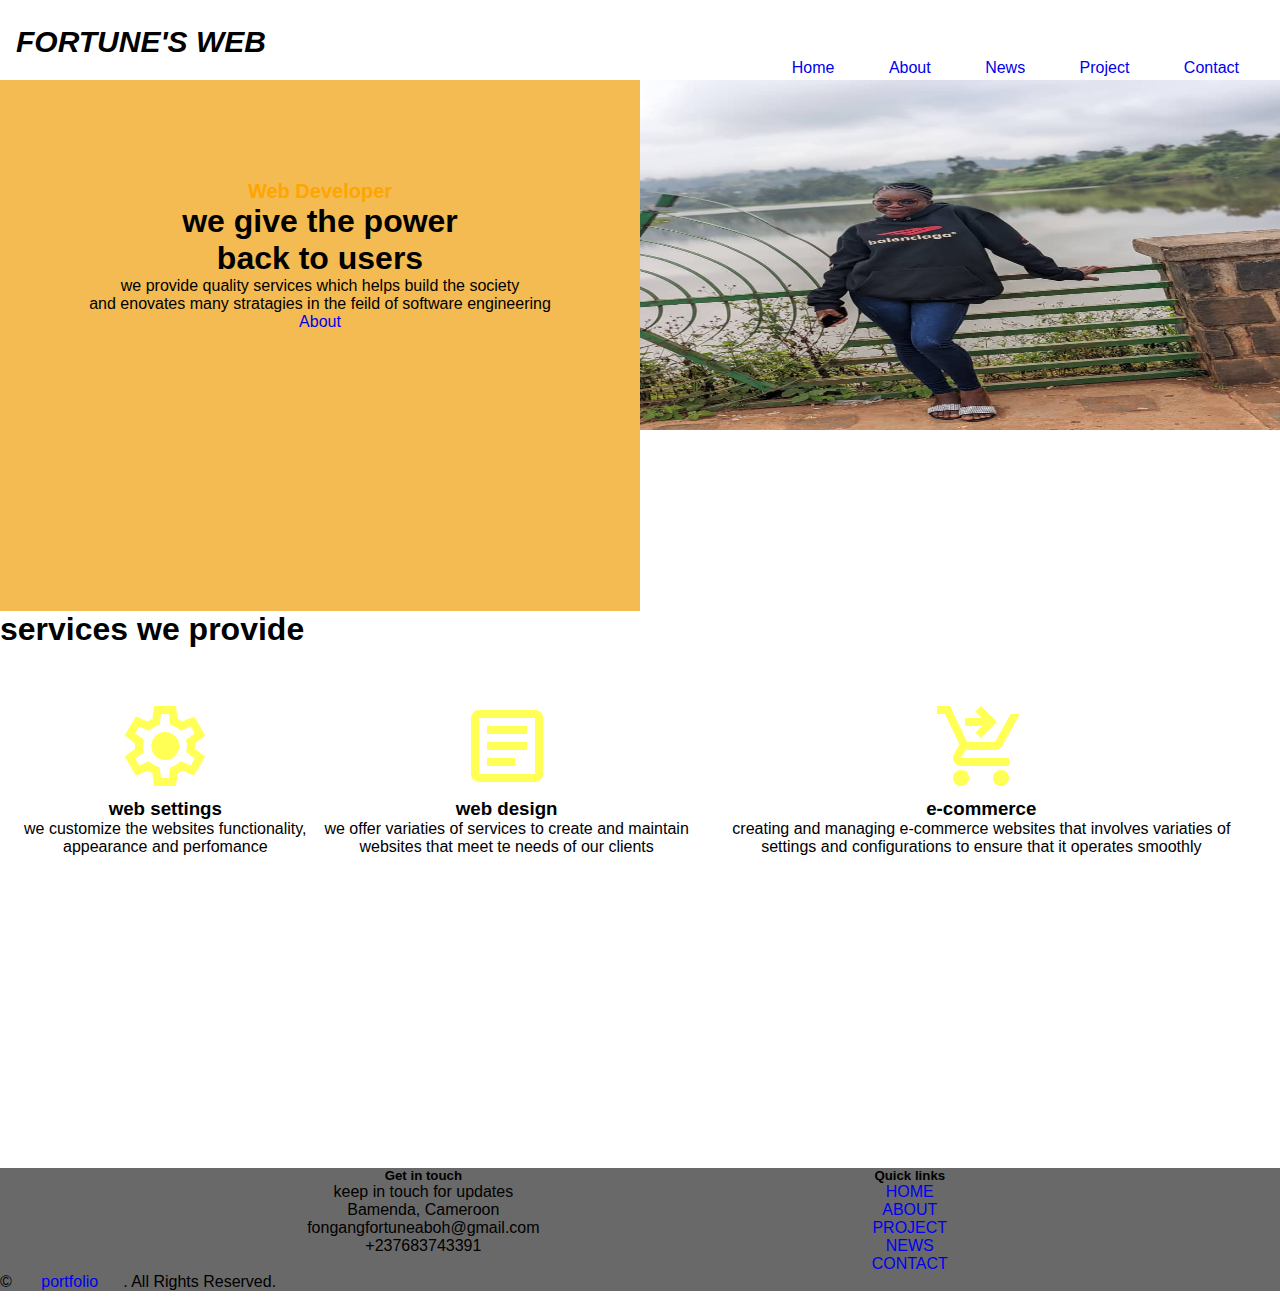
<file: index.html>
<!DOCTYPE html>
<html lang="en">
<head>
    <meta charset="UTF-8">
    <meta name="viewport" content="width=device-width, initial-scale=1.0">
    <link rel="stylesheet" href="style.css">
    <title>portfolio</title>
</head>
<!--header start--->
<div class="header">
    <i><h2>FORTUNE'S WEB</h2></i>
    <ul>
        <a href="index.html">Home</a>
        <a href="About.html">About</a>
        <a href="News.html">News</a>
        <a href="Project.html">Project</a>
        <a href="Project.html">Contact</a>
    </ul>
</div>
<!--header end--->
   <!---main start-->
<main>
    <div class="container-fluid">
        <div class="container">
            <h2>Web Developer</h2>
            <h1>we give the power <br> back to users</h1>
            <p>we provide quality services which helps build the society <br> and enovates many stratagies in the feild of software engineering</p>
            <a href="About.html">About</a>
        </div>
        <img src="IMG-20240901-WA0034.jpg" alt="" width="850" height="350">
    </div>
    
</main>

    <!---main end -->
    <!---service start-->
    <div class="service">
        <h1>services we provide</h1>
        <div class="service-container">
            <div class="service1">
           
                <img src="settings_24dp_FFFF55_FILL0_wght400_GRAD0_opsz24.png" alt=""><br>
                <h3>web settings</h3>
                <p>we customize the websites functionality, appearance and perfomance</p>
            </div>
        
        <div class="service2">
        
                <img src="article_24dp_FFFF55_FILL0_wght400_GRAD0_opsz24.png" alt=""><br>
                <h3>web design</h3>
                <p>we offer variaties of services to create and maintain websites that meet te needs of our clients</p>
            
        </div>
        <div class="service3">
            
                <img src="shopping_cart_checkout_24dp_FFFF55_FILL0_wght400_GRAD0_opsz24.png" alt=""><br>
                <h3>e-commerce</h3>
                <p>creating and managing e-commerce websites that involves variaties of settings and configurations to ensure that it operates smoothly</p>
            
        </div>
    </div>
    </div>
    <!---service end-->
    <!---footer start-->
    <footer>
        <div class="footer-fluid">
            <div class="footer">
                <div class="get-in-touch">
                    <h5 class="text-uppercase">Get in touch</h5>
                    <p>keep in touch for updates</p>
                    <p>Bamenda, Cameroon</p>
                    <p>fongangfortuneaboh@gmail.com</p>
                    <p>+237683743391</p>
                </div>
                <div class="quick-links">
                    <h5 class="text-uppercase">Quick links</h5>
                    <p><a href="index.html">HOME</a></p>
                    <p><a href="about.html">ABOUT</a></p>
                    <p><a href="project.html">PROJECT</a></p>
                   <p><a href="news.html">NEWS</a></p>
                  <p><a href="contact.html"> CONTACT</a></p>
                
                </div>
               
            </div>
            <div class="end">
                <p>&copy; <a class="text-white" href="index.html">portfolio</a>. All Rights Reserved.</p>
            </div>
        </div>

    </footer>
    <!---footer end-->
   
</body>
</html>
</file>
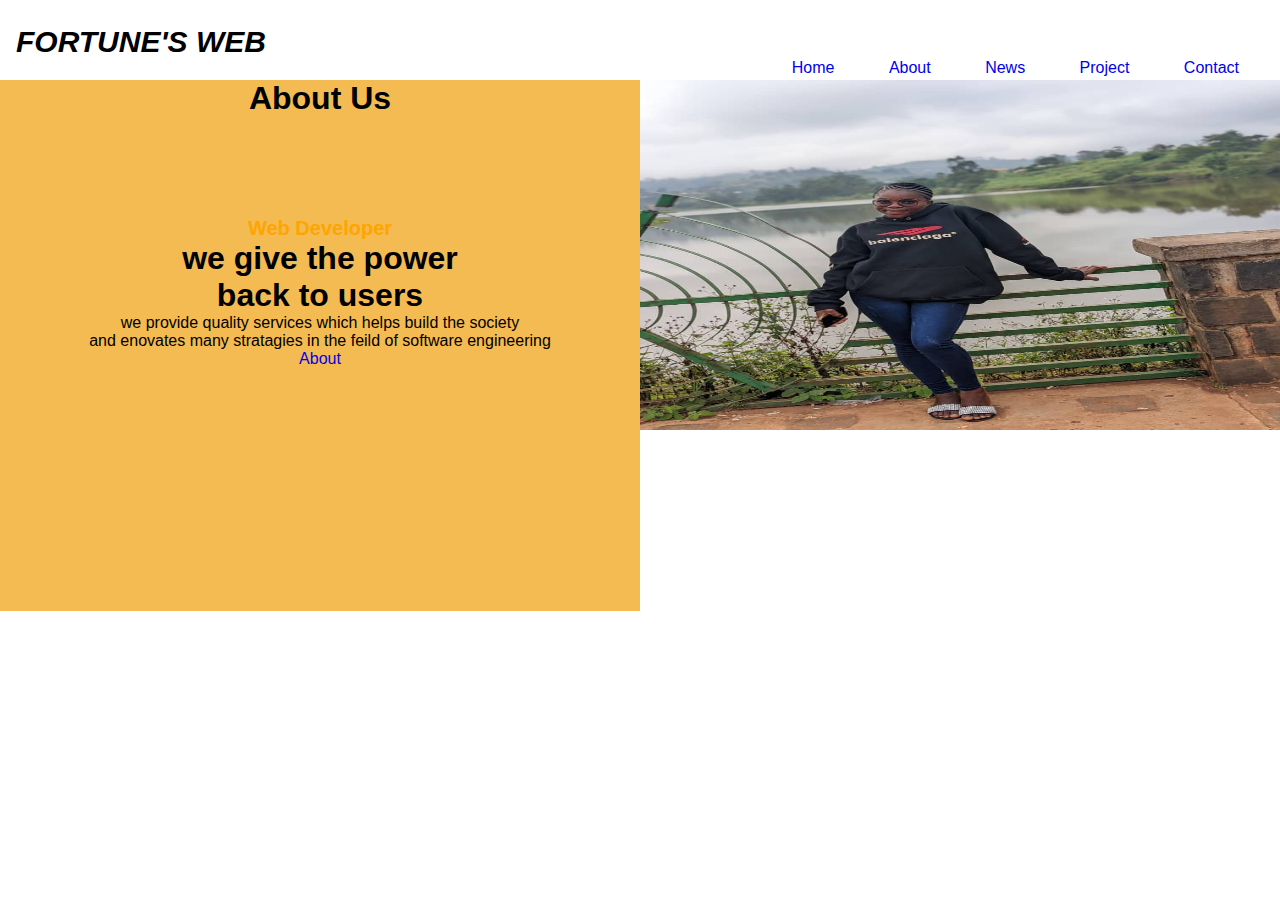
<file: About.html>
<!DOCTYPE html>
<html lang="en">
<head>
    <meta charset="UTF-8">
    <meta name="viewport" content="width=device-width, initial-scale=1.0">
    <link rel="stylesheet" href="style.css">
    <title>portfolio</title>
</head>
<body>
    <!--header start--->
<div class="header">
    <i><h2>FORTUNE'S WEB</h2></i>
    <ul>
        <a href="index.html">Home</a>
        <a href="About.html">About</a>
        <a href="News.html">News</a>
        <a href="Project.html">Project</a>
        <a href="Project.html">Contact</a>
    </ul>
</div>
<!--header end--->
   <section class="About">
    <div class="container-fluid">
        <div class="container">
            <h1>About Us</h1>
            <h2>Web Developer</h2>
            <h1>we give the power <br> back to users</h1>
            <p>we provide quality services which helps build the society <br> and enovates many stratagies in the feild of software engineering</p>
            <a href="#">About</a>
        </div>
        <img src="IMG-20240901-WA0034.jpg" alt="" width="850" height="350">
    </div>
   </section>
</body>
</html>
</file>
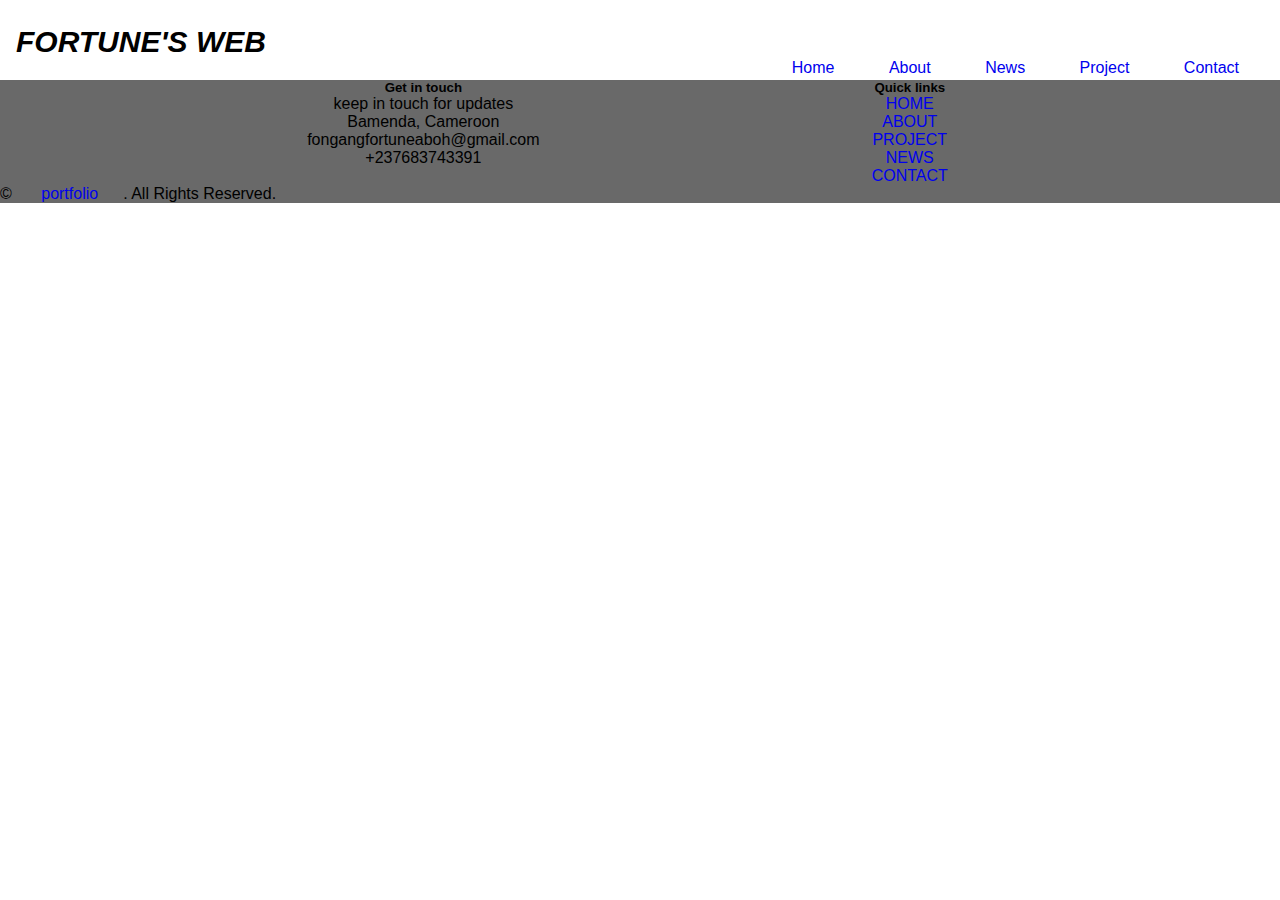
<file: Contact.html>
<!DOCTYPE html>
<html lang="en">
<head>
    <meta charset="UTF-8">
    <meta name="viewport" content="width=device-width, initial-scale=1.0">
    <link rel="stylesheet" href="style.css">
    <title>Contact</title>
</head>
<body>
    <!--header start--->
<div class="header">
    <i><h2>FORTUNE'S WEB</h2></i>
    <ul>
        <a href="index.html">Home</a>
        <a href="About.html">About</a>
        <a href="News.html">News</a>
        <a href="Project.html">Project</a>
        <a href="Project.html">Contact</a>
    </ul>
</div>
<!--header end--->
<section class="Contact">
    <!---footer start-->
    <footer>
        <div class="footer-fluid">
            <div class="footer">
                <div class="get-in-touch">
                    <h5 class="text-uppercase">Get in touch</h5>
                    <p>keep in touch for updates</p>
                    <p>Bamenda, Cameroon</p>
                    <p>fongangfortuneaboh@gmail.com</p>
                    <p>+237683743391</p>
                </div>
                <div class="quick-links">
                    <h5 class="text-uppercase">Quick links</h5>
                    <p><a href="index.html">HOME</a></p>
                    <p><a href="about.html">ABOUT</a></p>
                    <p><a href="project.html">PROJECT</a></p>
                   <p><a href="news.html">NEWS</a></p>
                  <p><a href="contact.html"> CONTACT</a></p>
                
                </div>
               
            </div>
            <div class="end">
                <p>&copy; <a class="text-white" href="index.html">portfolio</a>. All Rights Reserved.</p>
            </div>
        </div>

    </footer>
    <!---footer end-->
</section>
    
</body>
</html>
</file>
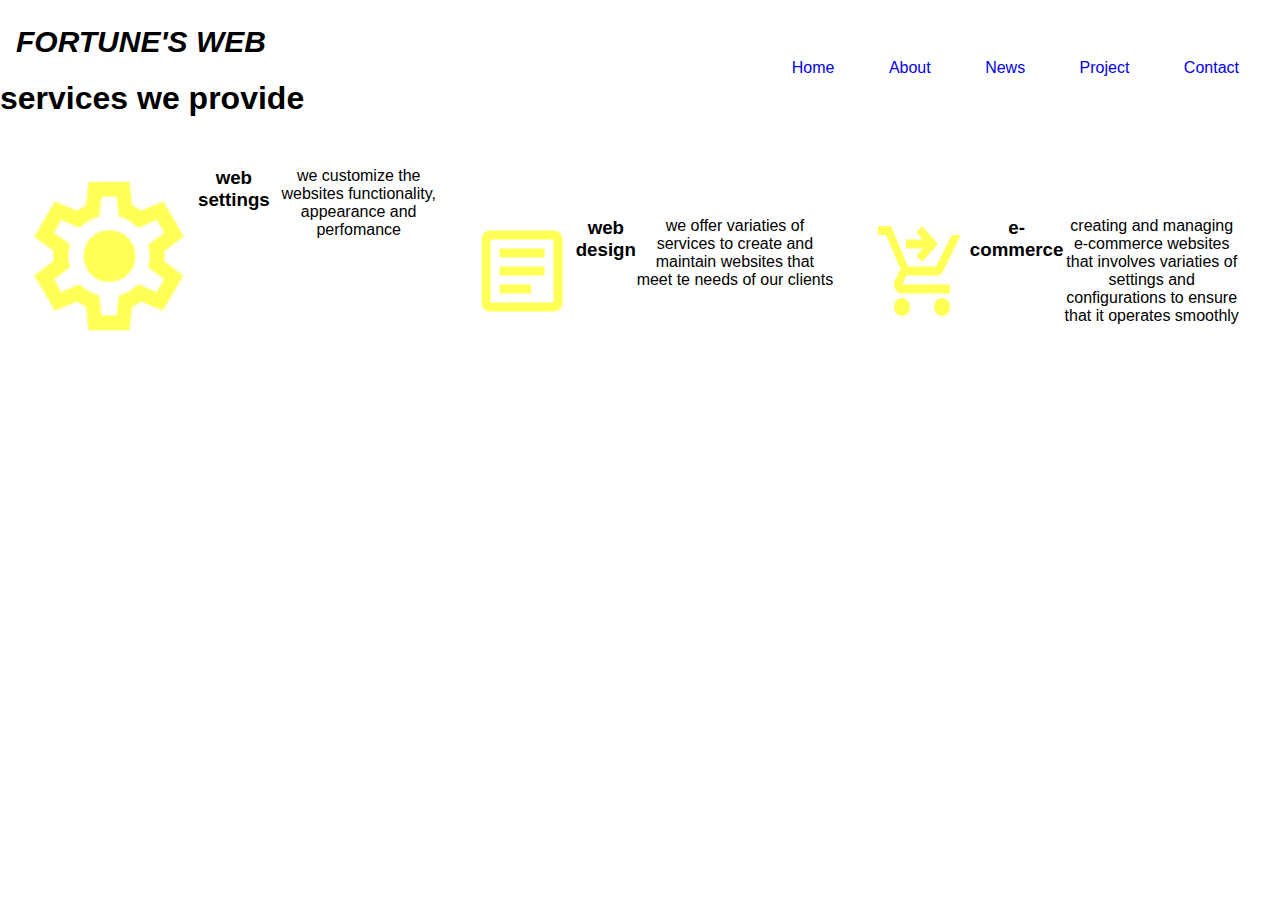
<file: News.html>
<!DOCTYPE html>
<html lang="en">
<head>
    <meta charset="UTF-8">
    <meta name="viewport" content="width=device-width, initial-scale=1.0">
    <link rel="stylesheet" href="style.css">
    <title>News</title>
</head>
<body>
    <!--header start--->
<div class="header">
    <i><h2>FORTUNE'S WEB</h2></i>
    <ul>
        <a href="index.html">Home</a>
        <a href="About.html">About</a>
        <a href="News.html">News</a>
        <a href="Project.html">Project</a>
        <a href="Project.html">Contact</a>
    </ul>
</div>
<!--header end--->
    <section class="News">
        <div class="service">
            <h1>services we provide</h1>
            <div class="service-container">
                <div class="container-fluid py-5" style="max-width: 600px;">
                    <img src="settings_24dp_FFFF55_FILL0_wght400_GRAD0_opsz24.png" alt=""><br>
                    <h3>web settings</h3><br>
                    <p>we customize the websites functionality, appearance and perfomance</p>
                </div>
            
            <div class="service-container">
                <div class="container-fluid py-5" style="max-width: 600px;">
                    <img src="article_24dp_FFFF55_FILL0_wght400_GRAD0_opsz24.png" alt=""><br>
                    <h3>web design</h3><br>
                    <p>we offer variaties of services to create and maintain websites that meet te needs of our clients</p>
                </div>
            </div>
            <div class="service-container">
                <div class="container-fluid py-5" style="max-width: 600px;">
                    <img src="shopping_cart_checkout_24dp_FFFF55_FILL0_wght400_GRAD0_opsz24.png" alt=""><br>
                    <h3>e-commerce</h3><br>
                    <p>creating and managing e-commerce websites that involves variaties of settings and configurations to ensure that it operates smoothly</p>
                </div> 
            </div>
        </div>
        </div>
    </section>
    
</body>
</html>
</file>
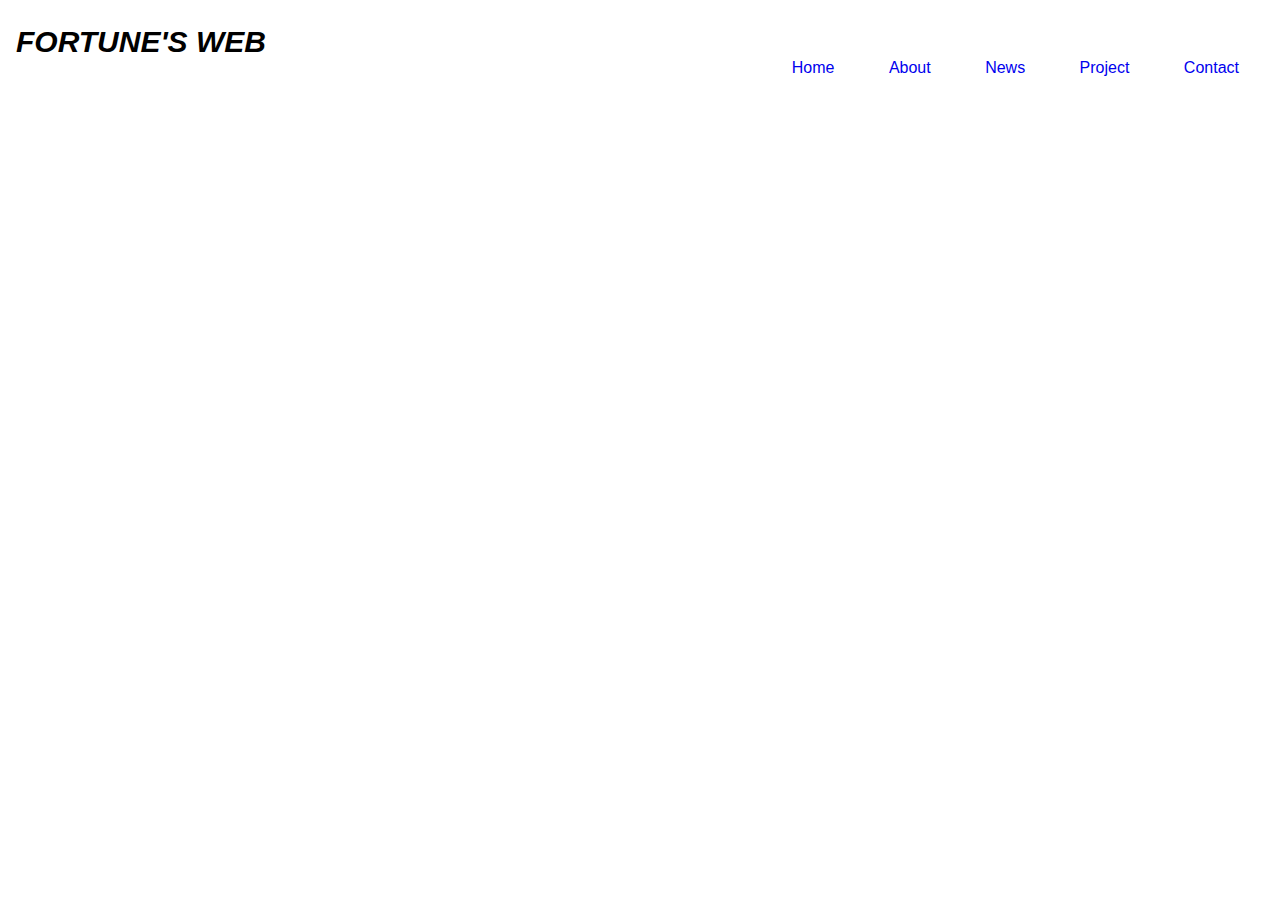
<file: Project.html>
<!DOCTYPE html>
<html lang="en">
<head>
    <meta charset="UTF-8">
    <meta name="viewport" content="width=device-width, initial-scale=1.0">
    <link rel="stylesheet" href="style.css">
    <title>Contact</title>
</head>
<body>
    <!--header start--->
<div class="header">
    <i><h2>FORTUNE'S WEB</h2></i>
    <ul>
        <a href="index.html">Home</a>
        <a href="About.html">About</a>
        <a href="News.html">News</a>
        <a href="Project.html">Project</a>
        <a href="Project.html">Contact</a>
    </ul>
</div>
<!--header end--->
<section class="Contact">

</section>
    
</body>
</html>
</file>
<file: style.css>
@import url();

*
{
    margin: 0;
    padding: 0;
    box-sizing: border-box;
    text-decoration: none;
    border: none;
    font-family: 'poppins',sans-serif;
}


.header{
    width: 1570;
    height: 80px;
    margin: auto;
    padding: 16px;
    background-color: transparent;
    justify-content: space-between;
    align-items: center;
    box-shadow: 0.5%;
    padding-top: 25px

}
ul{
    float: right;
    display: inline;
    padding-bottom: ;
}
a{
    padding: 25px;
}

.header h2{
    font-family: arial;
    font-size: 30px;
    color: black;
    cursor: pointer;
    justify-content: space-between;
    display: flex;
}
.header .btn
{
    width: 90px;
    height: 40px;
    border-radius: 5px;
    font-size: none;
    border: none;
    display: flex;
    justify-content: center;
    align-items: center;
    background-color: orange;
    color: black;
    transition: o.5s;
}
.header .btn:hover
{
    background-color: orange;
    color: #fff;
}
.container-fluid
{
    display: flex;
}
.container
{
    background-color: rgb(243, 187, 82);
    height: 59vh;
    width: 850px;
    text-align: center;
}
.container h2
{
font-family: arial;
color: orange;
font-size: 20px;
padding-top: 100px;
}
.service-container
{
    display: flex;
    padding: 20px;
    padding-top: 50px;
    border-spacing: 10px;
    text-align: center;
}
.service1{
    width: 500;
    height: 50vh;
    

}
.service2{
    width: 500;
    height: 50vh;
    
}
.service3{
    width: 500;
    height: 50vh;
    
}
.container-fluid-about{
    display: flex;

}
.container-about{
    background-color: rgb(243, 187, 82);
    height: 90vh;
    width: 100%;
    text-align: center;
}
.footer{
    display: flex;
    text-align: center;
    align-items: baseline;
    justify-content: space-evenly;
    
}
.footer-fluid{
    background: rgb(105, 105, 105);
    
}
</file>
